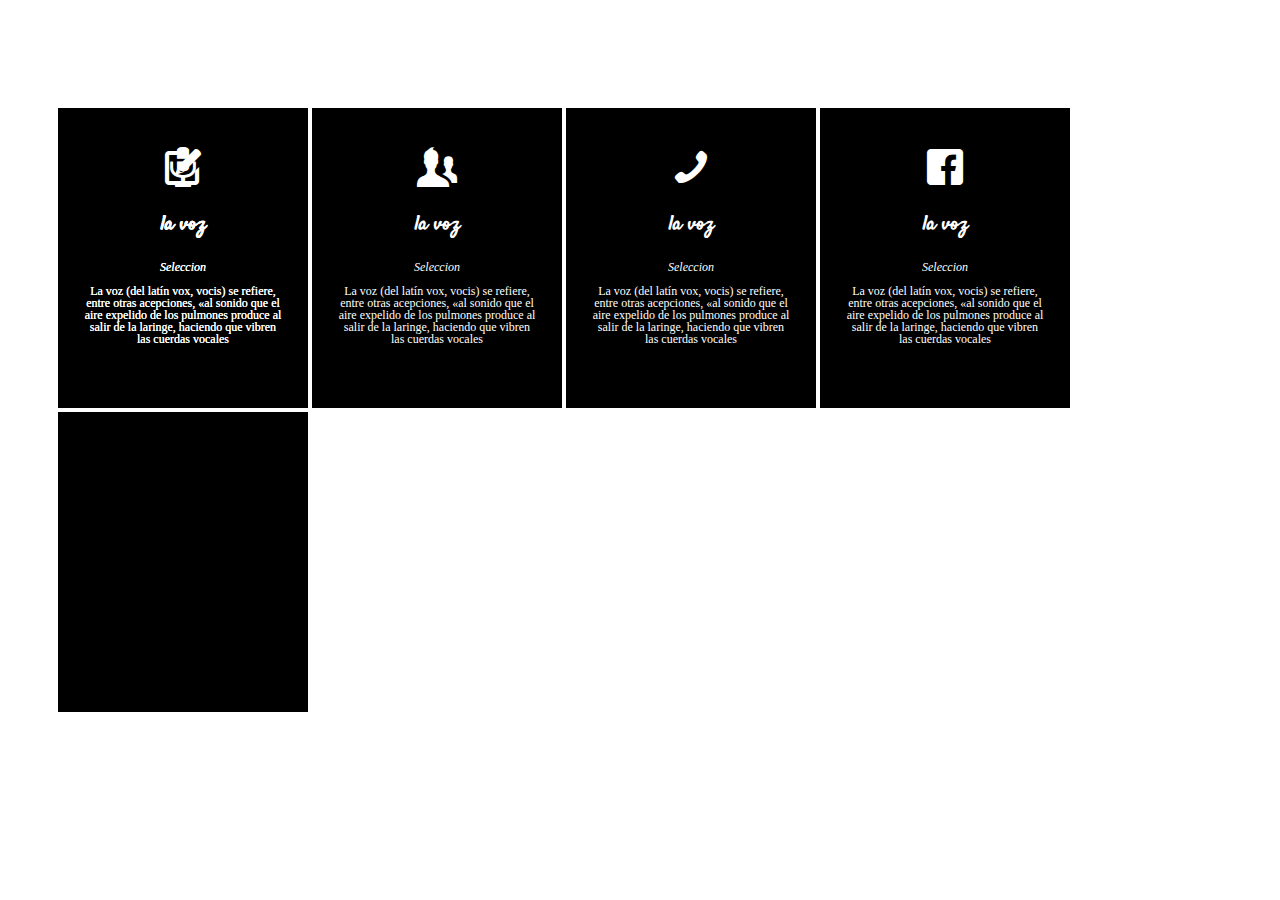
<file: index.html>
<!DOCTYPE html>
<html>
	<head>
		<meta charset="utf-8">
		<title>tipografia</title>
		<link rel="stylesheet" type="text/css" href="css/main.css">
		<link href="https://fonts.googleapis.com/css?family=Roboto+Condensed:400,700|Satisfy" rel="stylesheet">
		<link rel="stylesheet" type="text/css" href="icomoon/style.css">
	</head>
	<body>
		<div class="rectangulo">
			<div class="icon">
				<span class="icon-music">
					<h4>la voz</h4>
					<p><i>Seleccion</i></p>
					<p>La voz (del latín vox, vocis) se refiere, entre otras acepciones, «al sonido que el aire expelido de los pulmones produce al salir de la laringe, haciendo que vibren las cuerdas vocales<p/>
				</span>
			</div>
			<div class="icon">
				<span class="icon-users">
					<h4>la voz</h4>
					<p><i>Seleccion</i></p>
					<p>La voz (del latín vox, vocis) se refiere, entre otras acepciones, «al sonido que el aire expelido de los pulmones produce al salir de la laringe, haciendo que vibren las cuerdas vocales<p/>
				</span>
			</div>
			<div class="icon">
				<span class="icon-phone">
					<h4>la voz</h4>
					<p><i>Seleccion</i></p>
					<p>La voz (del latín vox, vocis) se refiere, entre otras acepciones, «al sonido que el aire expelido de los pulmones produce al salir de la laringe, haciendo que vibren las cuerdas vocales<p/>
				</span>
			</div>
			<div class="icon">
				<span class="icon-facebook">
					<h4>la voz</h4>
					<p><i>Seleccion</i></p>
					<p>La voz (del latín vox, vocis) se refiere, entre otras acepciones, «al sonido que el aire expelido de los pulmones produce al salir de la laringe, haciendo que vibren las cuerdas vocales<p/>
				</span>
			</div>
			<div class="icon">
				<span class="icon-message">
					<h4>la voz</h4>
					<p><i>Seleccion</i></p>
					<p>La voz (del latín vox, vocis) se refiere, entre otras acepciones, «al sonido que el aire expelido de los pulmones produce al salir de la laringe, haciendo que vibren las cuerdas vocales<p/>
				</span>
			</div>
			</div>
	</body>
</html>
</file>
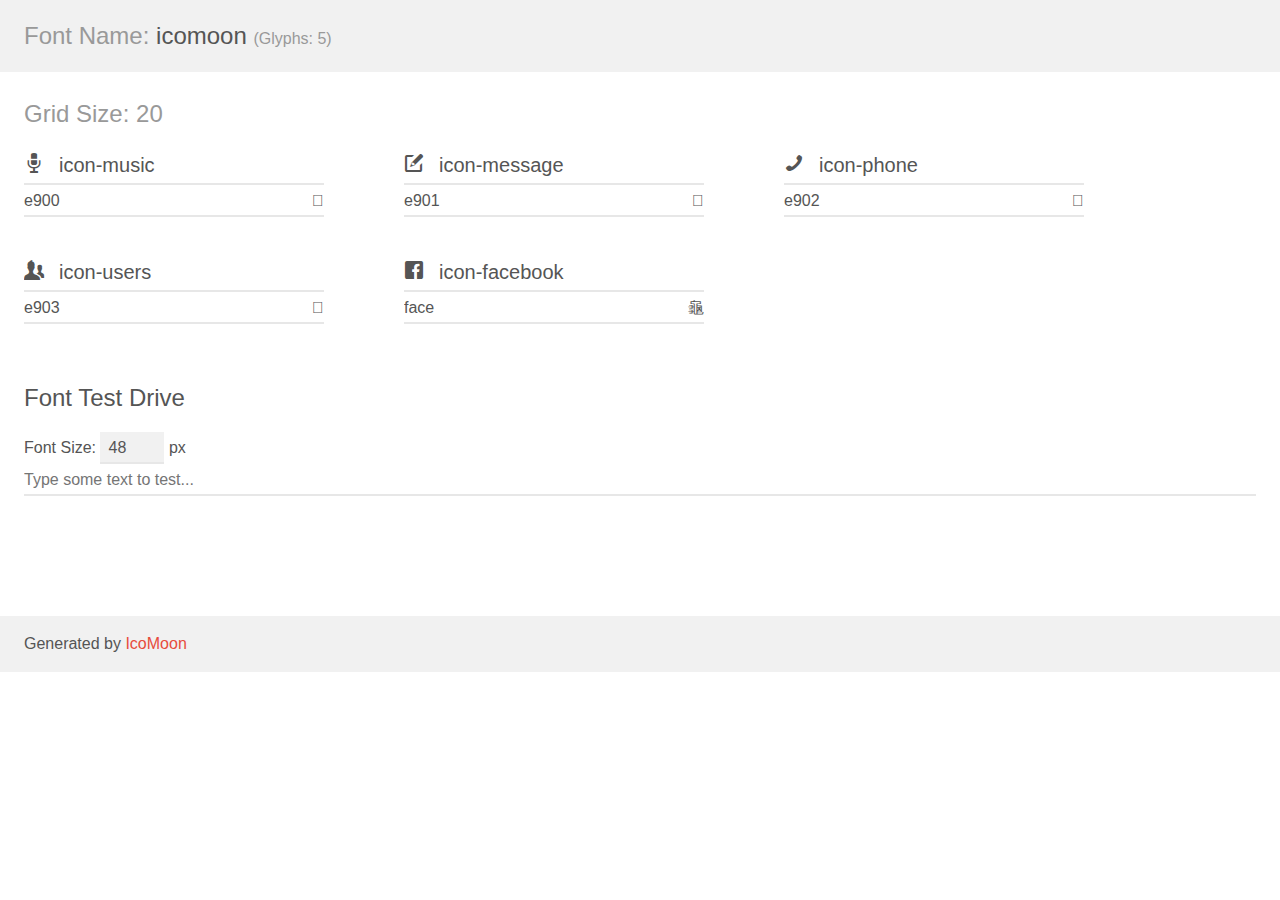
<file: icomoon/demo.html>
<!doctype html>
<html>
<head>
    <meta charset="utf-8">
    <title>IcoMoon Demo</title>
    <meta name="description" content="An Icon Font Generated By IcoMoon.io">
    <meta name="viewport" content="width=device-width, initial-scale=1">
    <link rel="stylesheet" href="demo-files/demo.css">
    <link rel="stylesheet" href="style.css"></head>
<body>
    <div class="bgc1 clearfix">
        <h1 class="mhmm mvm"><span class="fgc1">Font Name:</span> icomoon <small class="fgc1">(Glyphs:&nbsp;5)</small></h1>
    </div>
    <div class="clearfix mhl ptl">
        <h1 class="mvm mtn fgc1">Grid Size: 20</h1>
        <div class="glyph fs1">
            <div class="clearfix bshadow0 pbs">
                <span class="icon-music">
                
                </span>
                <span class="mls"> icon-music</span>
            </div>
            <fieldset class="fs0 size1of1 clearfix hidden-false">
                <input type="text" readonly value="e900" class="unit size1of2" />
                <input type="text" maxlength="1" readonly value="&#xe900;" class="unitRight size1of2 talign-right" />
            </fieldset>
            <div class="fs0 bshadow0 clearfix hidden-true">
                <span class="unit pvs fgc1">liga: </span>
                <input type="text" readonly value="" class="liga unitRight" />
            </div>
        </div>
        <div class="glyph fs1">
            <div class="clearfix bshadow0 pbs">
                <span class="icon-message">
                
                </span>
                <span class="mls"> icon-message</span>
            </div>
            <fieldset class="fs0 size1of1 clearfix hidden-false">
                <input type="text" readonly value="e901" class="unit size1of2" />
                <input type="text" maxlength="1" readonly value="&#xe901;" class="unitRight size1of2 talign-right" />
            </fieldset>
            <div class="fs0 bshadow0 clearfix hidden-true">
                <span class="unit pvs fgc1">liga: </span>
                <input type="text" readonly value="" class="liga unitRight" />
            </div>
        </div>
        <div class="glyph fs1">
            <div class="clearfix bshadow0 pbs">
                <span class="icon-phone">
                
                </span>
                <span class="mls"> icon-phone</span>
            </div>
            <fieldset class="fs0 size1of1 clearfix hidden-false">
                <input type="text" readonly value="e902" class="unit size1of2" />
                <input type="text" maxlength="1" readonly value="&#xe902;" class="unitRight size1of2 talign-right" />
            </fieldset>
            <div class="fs0 bshadow0 clearfix hidden-true">
                <span class="unit pvs fgc1">liga: </span>
                <input type="text" readonly value="" class="liga unitRight" />
            </div>
        </div>
        <div class="glyph fs1">
            <div class="clearfix bshadow0 pbs">
                <span class="icon-users">
                
                </span>
                <span class="mls"> icon-users</span>
            </div>
            <fieldset class="fs0 size1of1 clearfix hidden-false">
                <input type="text" readonly value="e903" class="unit size1of2" />
                <input type="text" maxlength="1" readonly value="&#xe903;" class="unitRight size1of2 talign-right" />
            </fieldset>
            <div class="fs0 bshadow0 clearfix hidden-true">
                <span class="unit pvs fgc1">liga: </span>
                <input type="text" readonly value="" class="liga unitRight" />
            </div>
        </div>
        <div class="glyph fs1">
            <div class="clearfix bshadow0 pbs">
                <span class="icon-facebook">
                
                </span>
                <span class="mls"> icon-facebook</span>
            </div>
            <fieldset class="fs0 size1of1 clearfix hidden-false">
                <input type="text" readonly value="face" class="unit size1of2" />
                <input type="text" maxlength="1" readonly value="&#xface;" class="unitRight size1of2 talign-right" />
            </fieldset>
            <div class="fs0 bshadow0 clearfix hidden-true">
                <span class="unit pvs fgc1">liga: </span>
                <input type="text" readonly value="" class="liga unitRight" />
            </div>
        </div>
  </div>

    <!--[if gt IE 8]><!-->
    <div class="mhl clearfix mbl">
        <h1>Font Test Drive</h1>
        <label>
            Font Size: <input id="fontSize" type="number" class="textbox0 mbm"
            min="8" value="48" />
            px
        </label>
        <input id="testText" type="text" class="phl size1of1 mvl"
        placeholder="Type some text to test..." value=""/>
        </label>
        <div id="testDrive" class="icon-">&nbsp;
        </div>
    </div>
    <!--<![endif]-->
    <div class="bgc1 clearfix">
        <p class="mhl">Generated by <a href="https://icomoon.io/app">IcoMoon</a></p>
    </div>

    <script src="demo-files/demo.js"></script>
</body>
</html>
</file>
<file: css/main.css>
.rectangulo	{
	width: 100%;
	position: relative;
	left: 50px;
	top: 100px;
}

.icon{
	width: 250px;
	height: 300px;
	background-color: #000000;
	display:inline-block;
	transition: 1.5s ease;
 	-moz-transition: 1.5s ease; 
 	-webkit-transition: 1.5s ease; 
 	-o-transition: 1.5s ease; 
 	opacity: 1;
}
	.icon:hover{
		transform : scale(1.1);
		-moz-transform : scale(1.1); 
		-webkit-transform : scale(1.1); 
		-o-transform : scale(1.1s); 
		-ms-transform : scale(1.1s);
		opacity: .5;
}

h4 {
	font-family: "Satisfy";
	font-size: 20px;
	color:#FFFFFF;
}

p {
	font-family: "bold";
	color: #FFFFFF;
	font-size: 12px;
}

.icon-music, .icon-users, .icon-facebook, .icon-phone, .icon-message {
	font-size: 40px;
	color: #FFFFFF;
	position: absolute;
	top: 40px;
	margin-left: 25px;
	width: 200px;
	text-align: center;
}

font-family: 'Satisfy', cursive;
font-family: 'Roboto Condensed', sans-serif;
</file>
<file: icomoon/style.css>
@font-face {
  font-family: 'icomoon';
  src:  url('fonts/icomoon.eot?nwf4z6');
  src:  url('fonts/icomoon.eot?nwf4z6#iefix') format('embedded-opentype'),
    url('fonts/icomoon.ttf?nwf4z6') format('truetype'),
    url('fonts/icomoon.woff?nwf4z6') format('woff'),
    url('fonts/icomoon.svg?nwf4z6#icomoon') format('svg');
  font-weight: normal;
  font-style: normal;
}

[class^="icon-"], [class*=" icon-"] {
  /* use !important to prevent issues with browser extensions that change fonts */
  font-family: 'icomoon' !important;
  speak: none;
  font-style: normal;
  font-weight: normal;
  font-variant: normal;
  text-transform: none;
  line-height: 1;

  /* Better Font Rendering =========== */
  -webkit-font-smoothing: antialiased;
  -moz-osx-font-smoothing: grayscale;
}

.icon-music:before {
  content: "\e900";
}
.icon-message:before {
  content: "\e901";
}
.icon-phone:before {
  content: "\e902";
}
.icon-users:before {
  content: "\e903";
}
.icon-facebook:before {
  content: "\face";
}
</file>
<file: icomoon/demo-files/demo.css>
body {
  padding: 0;
  margin: 0;
  font-family: sans-serif;
  font-size: 1em;
  line-height: 1.5;
  color: #555;
  background: #fff;
}
h1 {
  font-size: 1.5em;
  font-weight: normal;
}
small {
  font-size: .66666667em;
}
a {
  color: #e74c3c;
  text-decoration: none;
}
a:hover, a:focus {
  box-shadow: 0 1px #e74c3c;
}
.bshadow0, input {
  box-shadow: inset 0 -2px #e7e7e7;
}
input:hover {
  box-shadow: inset 0 -2px #ccc;
}
input, fieldset {
  font-family: sans-serif;
  font-size: 1em;
  margin: 0;
  padding: 0;
  border: 0;
}
input {
  color: inherit;
  line-height: 1.5;
  height: 1.5em;
  padding: .25em 0;
}
input:focus {
  outline: none;
  box-shadow: inset 0 -2px #449fdb;
}
.glyph {
  font-size: 16px;
  width: 15em;
  padding-bottom: 1em;
  margin-right: 4em;
  margin-bottom: 1em;
  float: left;
  overflow: hidden;
}
.liga {
  width: 80%;
  width: calc(100% - 2.5em);
}
.talign-right {
  text-align: right;
}
.talign-center {
  text-align: center;
}
.bgc1 {
  background: #f1f1f1;
}
.fgc1 {
  color: #999;
}
.fgc0 {
  color: #000;
}
p {
  margin-top: 1em;
  margin-bottom: 1em;
}
.mvm {
  margin-top: .75em;
  margin-bottom: .75em;
}
.mtn {
  margin-top: 0;
}
.mtl, .mal {
  margin-top: 1.5em;
}
.mbl, .mal {
  margin-bottom: 1.5em;
}
.mal, .mhl {
  margin-left: 1.5em;
  margin-right: 1.5em;
}
.mhmm {
  margin-left: 1em;
  margin-right: 1em;
}
.mls {
  margin-left: .25em;
}
.ptl {
  padding-top: 1.5em;
}
.pbs, .pvs {
  padding-bottom: .25em;
}
.pvs, .pts {
  padding-top: .25em;
}
.unit {
  float: left;
}
.unitRight {
  float: right;
}
.size1of2 {
  width: 50%;
}
.size1of1 {
  width: 100%;
}
.clearfix:before, .clearfix:after {
  content: " ";
  display: table;
}
.clearfix:after {
  clear: both;
}
.hidden-true {
  display: none;
}
.textbox0 {
  width: 3em;
  background: #f1f1f1;
  padding: .25em .5em;
  line-height: 1.5;
  height: 1.5em;
}
#testDrive {
  display: block;
  padding-top: 24px;
  line-height: 1.5;
}
.fs0 {
  font-size: 16px;
}
.fs1 {
  font-size: 20px;
}
</file>
